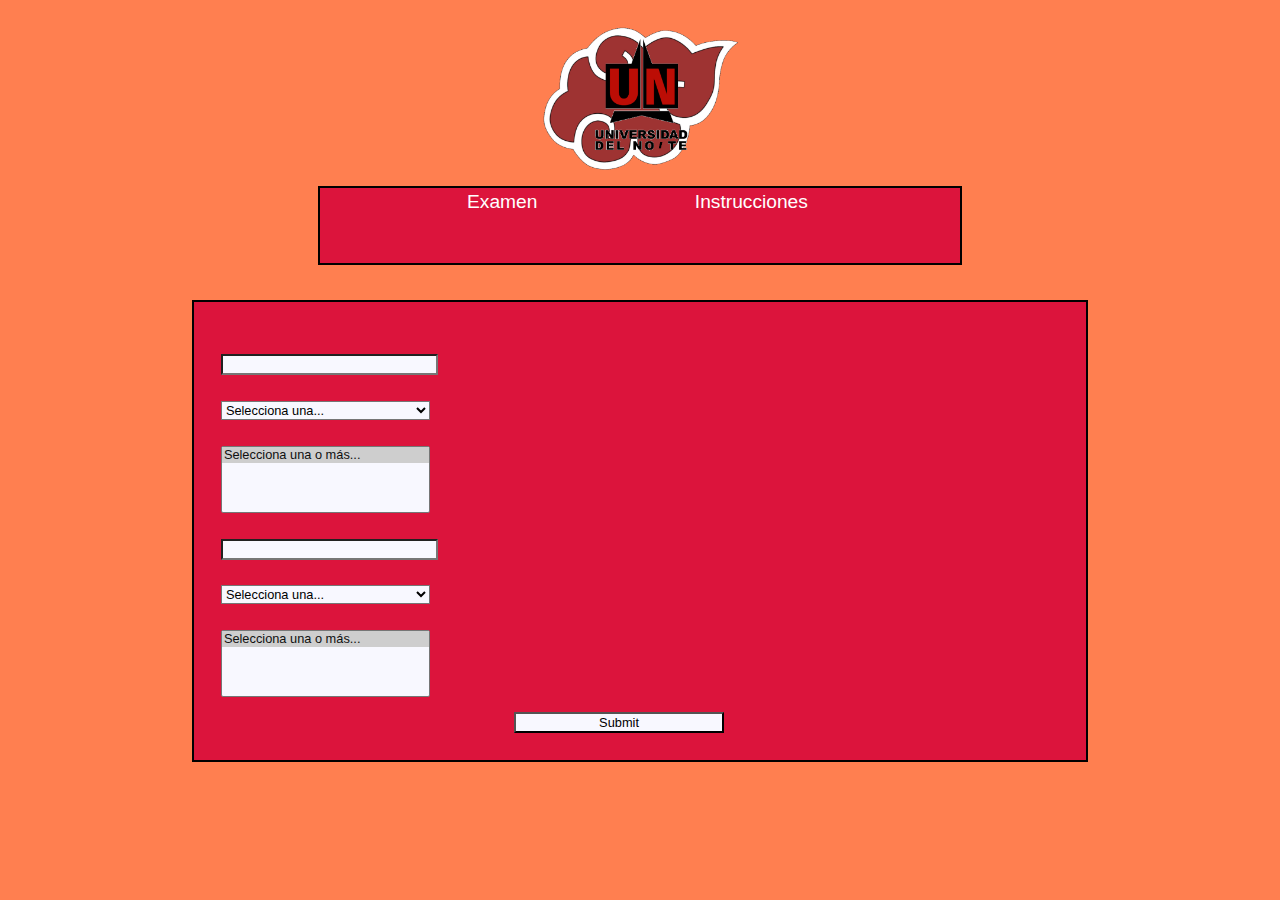
<file: index.html>
<!DOCTYPE html><html><head><meta charset = "UTF-8"><title>Test autocorregible UN</title><meta name="description" content="Test realizado a base de JS y XML"> <script src = 'js/preguntasxd.js'></script> <meta name="viewport" content="width=device-width, initial-scale=1.0"><link rel='stylesheet' media='screen and (min-width: 961px)' href='css/d.css'><link rel='stylesheet' media='screen and (max-width: 960px)' href='css/m.css'></head><body><div id="cabeza"><div id="cab1"> <img id="logo" src="img/logo_uni.png" alt="logo"></div><div id="menu"><ul><li><a href="index.html">Examen</a></li><li><a href="instrucciones.html">Instrucciones</a></li></ul></div></div><div id="test"><form id = 'myForm'><h3 id = 'tituloRadio1'></h3><div id = "radioDiv1"></div><h3 id = 'tituloText1'></h3> <input id = 'text1' type = 'text'><h3 id = 'tituloCheckbox1'></h3><div id = "checkboxDiv1"></div><h3 id = 'tituloSelect1'></h3> <select id = 'select1'><option selected value = '-1'>Selecciona una...</option> </select><h3 id = 'tituloMultiple1'></h3> <select id = 'multiple1' multiple><option selected value = '-1'>Selecciona una o más...</option> </select><h3 id = 'tituloRadio2'></h3><div id = "radioDiv2"></div><h3 id = 'tituloText2'></h3> <input id = 'text2' type = 'text'><h3 id = 'tituloCheckbox2'></h3><div id = "checkboxDiv2"></div><h3 id = 'tituloSelect2'></h3> <select id = 'select2'><option selected value = '-1'>Selecciona una...</option> </select><h3 id = 'tituloMultiple2'></h3> <select id = 'multiple2' multiple><option selected value = '-1'>Selecciona una o más...</option> </select> <br><br><input id = 'submit' type='submit'></form><div id = 'resultados'></div></div></body></html>
</file>
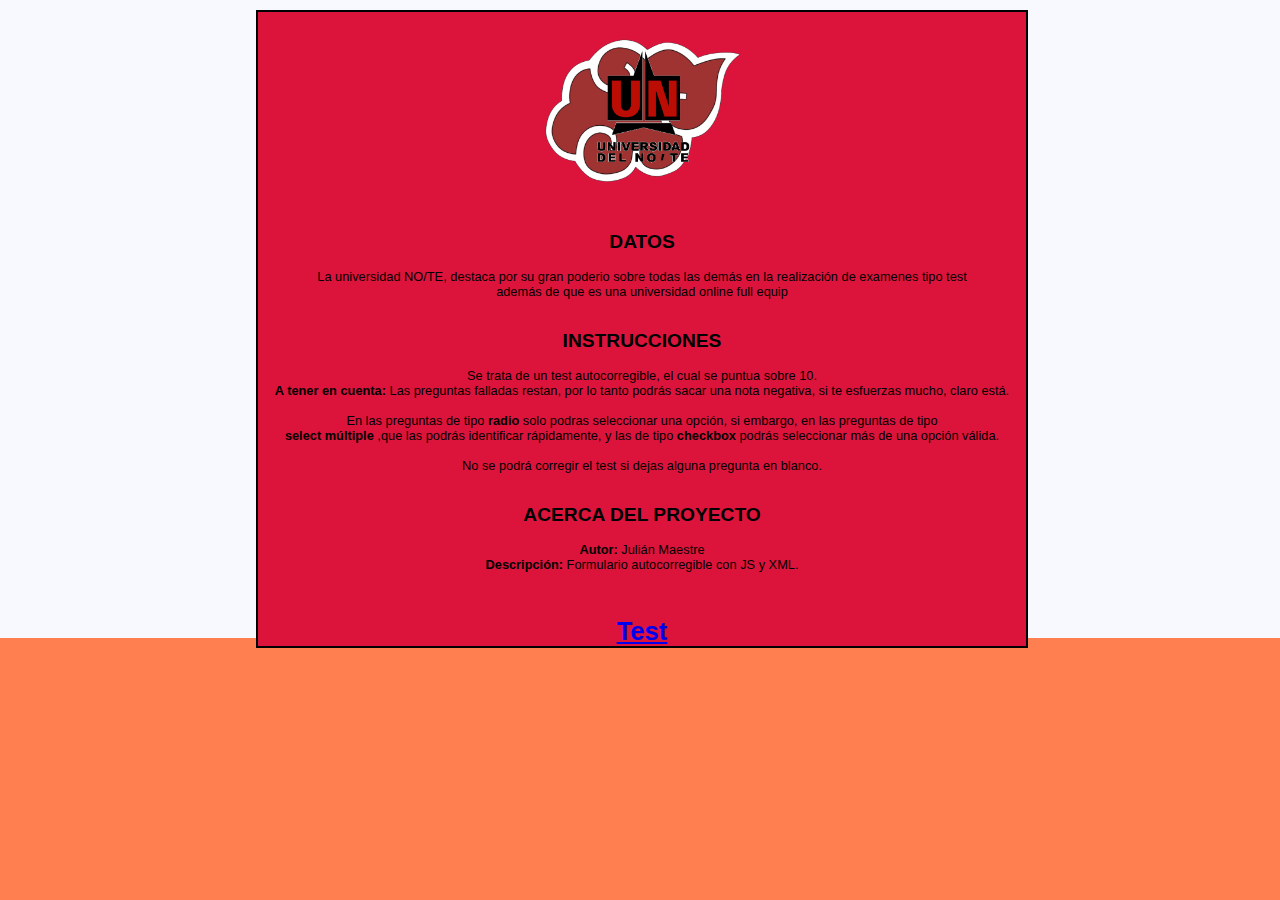
<file: instrucciones.html>
<!DOCTYPE html><html><head><meta charset="UTF-8"><meta name="viewport" content="width=device-width, initial-scale=1.0"><meta name="description" content="Instrucciones y datos de interés"><title>Instrucciones / Datos</title> <script src = 'js/preguntasxd.js'></script> <link rel='stylesheet' media='screen and (min-width: 961px)' href='css/d.css'><link rel='stylesheet' media='screen and (max-width: 960px)' href='css/m.css'></head><body><div id="instrucciones"> <img id="logo" src="img/logo_uni.png" alt="logo"><h2>DATOS</h2> La universidad NO/TE, destaca por su gran poderio sobre todas las demás en la realización de examenes tipo test<br> además de que es una universidad online full equip<br><br><h2>INSTRUCCIONES</h2> Se trata de un test autocorregible, el cual se puntua sobre 10.<br> <b>A tener en cuenta:</b> Las preguntas falladas restan, por lo tanto podrás sacar una nota negativa, si te esfuerzas mucho, claro está. <br><br> En las preguntas de tipo <b>radio</b> solo podras seleccionar una opción, si embargo, en las preguntas de tipo<br> <b>select múltiple</b> ,que las podrás identificar rápidamente, y las de tipo <b>checkbox</b> podrás seleccionar más de una opción válida. <br><br> No se podrá corregir el test si dejas alguna pregunta en blanco. <br><br><h2>ACERCA DEL PROYECTO</h2> <b>Autor:</b> Julián Maestre<br> <b>Descripción:</b> Formulario autocorregible con JS y XML. <br><br><br><br><a href="index.html" id="bot"><b>Test</b></a></div></body></html>
</file>
<file: css/d.css>
body,html{margin:0px;text-align:justify;font-family:Arial;background-color:#FF7F50}#test{width:70%;padding-left:15%;padding-right:15%;background-color:#FF7F50}#cabeza{width:100%;height:300px;background-color:#FF7F50}body,input,select,label{font-size:1vw;background-color:#F8F8FF}h3{font-size:2vw}input,select{width:25%}input[type=checkbox]{width:2%}input[type=radio]{width:2%}form{background-color:#DC143C;padding:3%;border:2px solid black}#cab1{text-align:center}#cab1{position:relative;height:62%}#logo{height:200px;width:200px}#menu{background-color:#DC143C;border:2px solid black;height:25%;width:50%;margin:0 auto}#instrucciones{position:relative;height:100%;width:60%;left:20%;background-color:#DC143C;border:2px solid black;text-align:center;top:10px}#submit{margin-left:35%}#bot{font-size:2vw}p{text-align:center;font-size:1.5vw}ul{list-style-type:none;margin:0;padding:0;overflow:hidden}li a{display:block;color:white;text-align:center;padding:3px;text-decoration:none;float:left;width:20%;margin-left:18%;font-size:1.5vw}#resultados{position:relative;top:50px;background-color:#DC143C;border:2px solid black;font-weight:bold;display:none}
</file>
<file: css/m.css>
body,html{margin:0px;text-align:justify;font-family:Arial;background-color:#FF7F50}#test{width:70%;padding-left:15%;padding-right:15%;background-color:#FF7F50}#cabeza{width:100%;height:300px;background-color:#FF7F50}body,input,select,label{font-size:2vw;background-color:#F8F8FF}h3{font-size:2vw}input,select{width:34%}input[type=checkbox]{width:2%}input[type=radio]{width:2%}form{background-color:#DC143C;padding:3%;border:2px solid black}#cab1{text-align:center}#cab1{position:relative;height:62%}#logo{height:180px;width:180px}#menu{background-color:#DC143C;border:2px solid black;height:25%;width:50%;margin:0 auto}#instrucciones{position:relative;height:100%;width:60%;left:20%;background-color:#DC143C;border:2px solid black;text-align:center;top:10px}#submit{margin-left:35%}#bot{font-size:2.5vw}p{text-align:center;font-size:1.5vw}ul{list-style-type:none;margin:0;padding:0;overflow:hidden}li a{display:block;color:white;text-align:center;padding:3px;text-decoration:none;float:left;width:20%;height:50%;margin-left:16%;font-size:3vw}#resultados{position:fixed;top:150px;height:75%;width:69.6%;background-color:#FF7F50;border:2px solid black;font-weight:bold;font-size:2vw;margin:0 auto;display:none}
</file>
